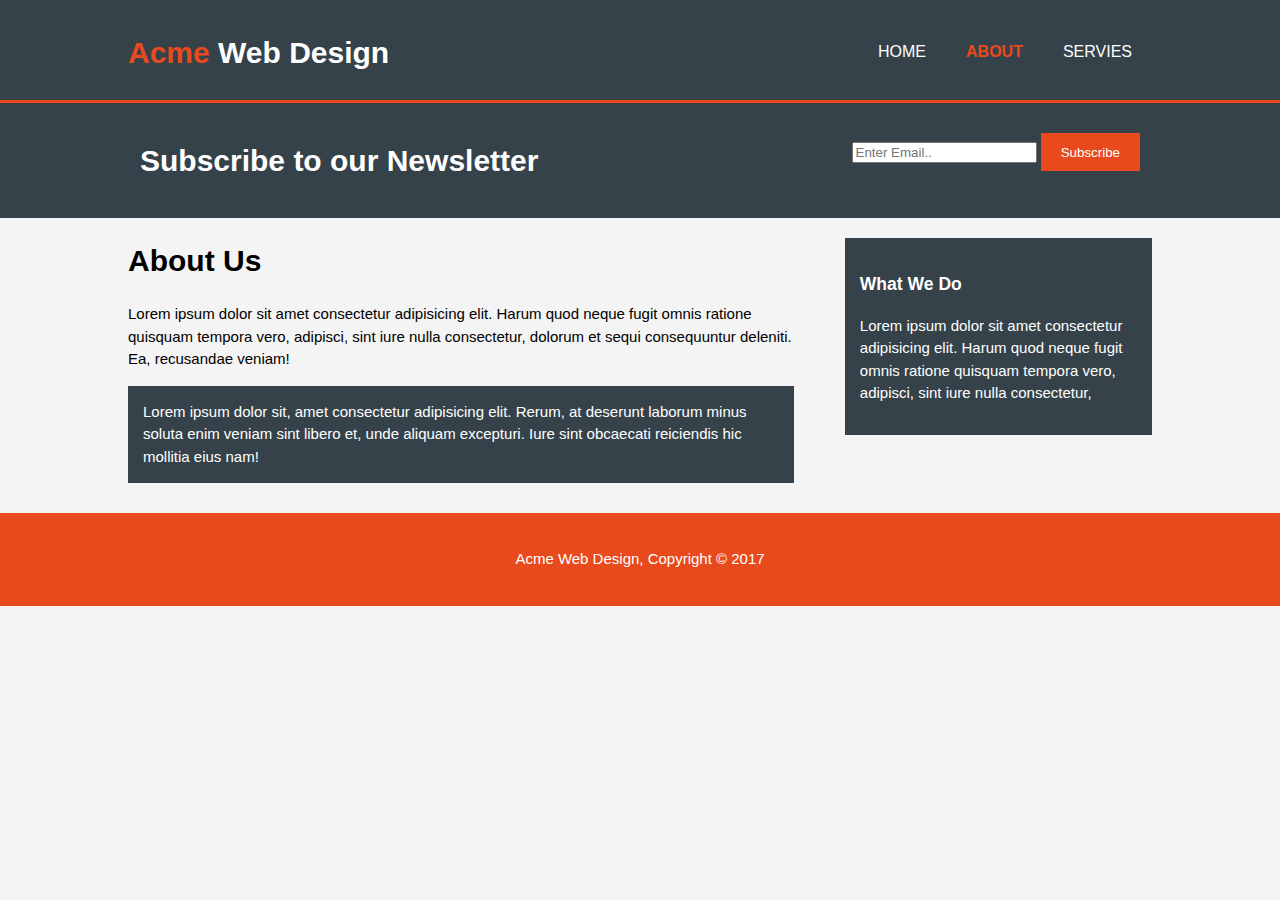
<file: Acme-Web-Design/about.html>
<!DOCTYPE html>
<html lang="en">
<head>
    <meta charset="UTF-8">
    <meta name="viewport" content="width=, initial-scale=1.0">
    <title>Acme Web Design | About</title>
    <link rel="stylesheet" href="style.css">
</head>
<body>
    <header>
         <div class="container">
             <div id="branding">
                <h1><span class="highlight">Acme</span> Web Design</h1>
             </div>
             <nav>
                <ul>
                    <li><a href="Index.html">Home</a></li>
                    <li class="current"><a href="about.html">About</a></li>
                    <li><a href="services.html">Servies</a></li> 
                </ul>
             </nav>
         </div>
    </header>

    <section id="newsletter">
        <div class="container">
            <h1>Subscribe to our Newsletter</h1>
            <form>
                <input type="email" placeholder="Enter Email..">
                <button type="submit" class="button1">Subscribe</button>

            </form>
        </div>
    </section>
    <section id="main">
        <div class="container">
            <article id="main-col">
                <h1 class="page-title">About Us</h1>
                <p>Lorem ipsum dolor sit amet consectetur adipisicing elit. Harum quod neque fugit omnis ratione quisquam tempora vero, adipisci, sint iure nulla consectetur, dolorum et sequi consequuntur deleniti. Ea, recusandae veniam!</p>
                <p class="dark">Lorem ipsum dolor sit, amet consectetur adipisicing elit. Rerum, at deserunt laborum minus soluta enim veniam sint libero et, unde aliquam excepturi. Iure sint obcaecati reiciendis hic mollitia eius nam!</p>  
            </article>
            <aside id="sidebar">
                <div class="dark">
                <h3>What We Do</h3>
                <p>Lorem ipsum dolor sit amet consectetur adipisicing elit. Harum quod neque fugit omnis ratione quisquam tempora vero, adipisci, sint iure nulla consectetur, </p>
            </div>
            </aside>
        </div>
    </section>
    <footer>
        <p>
            Acme Web Design, Copyright &copy; 2017
        </p>
    </footer>
</body>
</html>
</file>
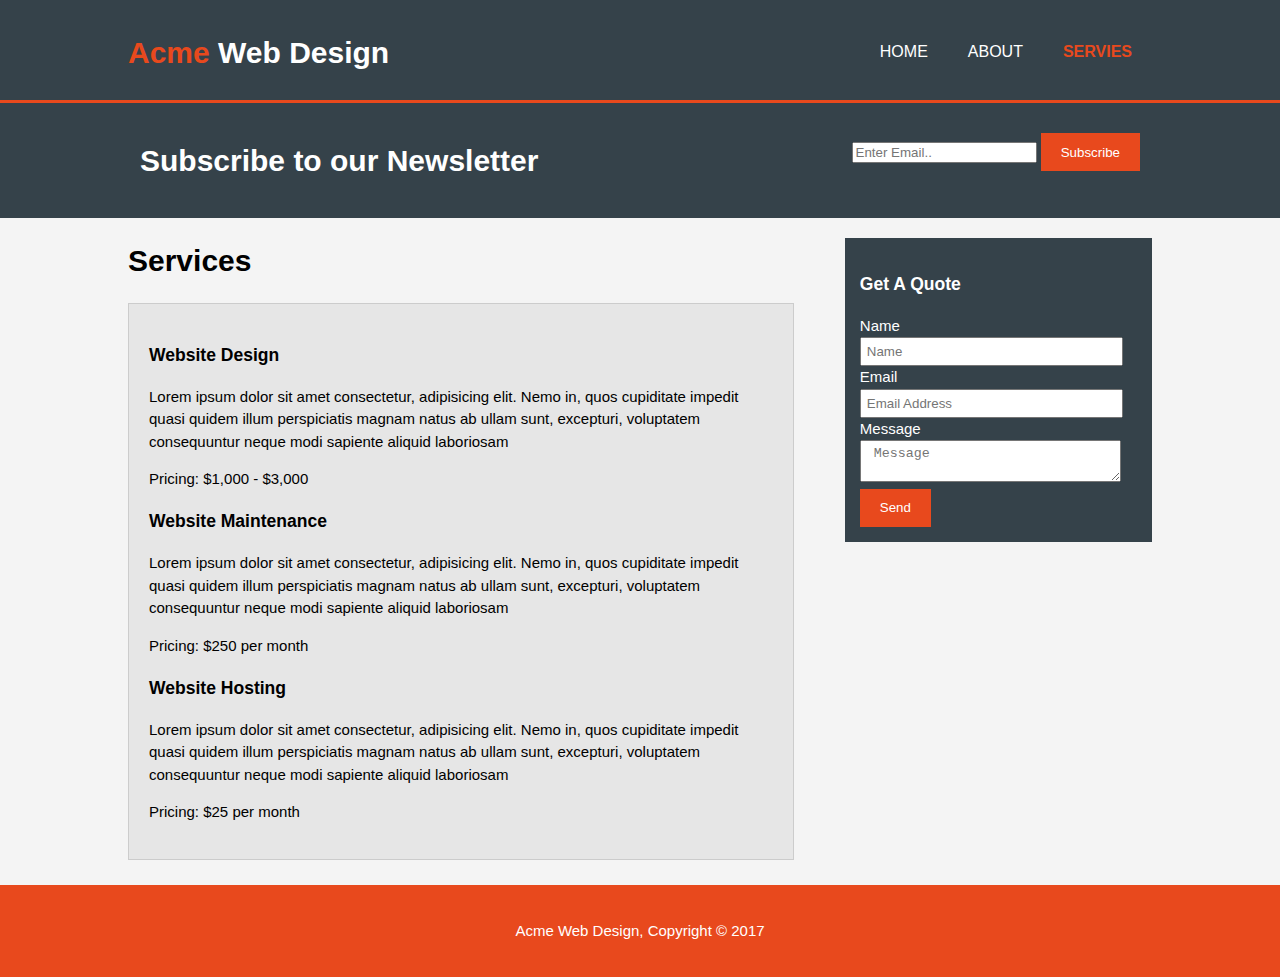
<file: Acme-Web-Design/services.html>
<!DOCTYPE html>
<html lang="en">
<head>
    <meta charset="UTF-8">
    <meta name="viewport" content="width=, initial-scale=1.0">
    <title>Acme Web Design | Services</title>
    <link rel="stylesheet" href="style.css">
</head>
<body>
    <header>
         <div class="container">
             <div id="branding">
                <h1><span class="highlight">Acme</span> Web Design</h1>
             </div>
             <nav>
                <ul>
                    <li><a href="Index.html">Home</a></li>
                    <li><a href="about.html">About</a></li>
                    <li class="current"><a href="services.html">Servies</a></li> 
                </ul>
             </nav>
         </div>
    </header>

    <section id="newsletter">
        <div class="container">
            <h1>Subscribe to our Newsletter</h1>
            <form>
                <input type="email" placeholder="Enter Email..">
                <button type="submit" class="button1">Subscribe</button>

            </form>
        </div>
    </section>
    <section id="main">
        <div class="container">
            <article id="main-col">
                <h1 class="page-title">Services</h1>  
                <ul id="services">
                    <li><h3>Website Design</h3>
                        <p>Lorem ipsum dolor sit amet consectetur, adipisicing elit. Nemo in, quos cupiditate impedit quasi quidem illum perspiciatis magnam natus ab ullam sunt, excepturi, voluptatem consequuntur neque modi sapiente aliquid laboriosam</p>
                        <p>Pricing: $1,000 - $3,000</p>
                        <h3>Website Maintenance</h3>
                        <p>Lorem ipsum dolor sit amet consectetur, adipisicing elit. Nemo in, quos cupiditate impedit quasi quidem illum perspiciatis magnam natus ab ullam sunt, excepturi, voluptatem consequuntur neque modi sapiente aliquid laboriosam</p>
                        <p>Pricing: $250 per month</p>
                        <h3>Website Hosting</h3>
                        <p>Lorem ipsum dolor sit amet consectetur, adipisicing elit. Nemo in, quos cupiditate impedit quasi quidem illum perspiciatis magnam natus ab ullam sunt, excepturi, voluptatem consequuntur neque modi sapiente aliquid laboriosam</p>
                        <p>Pricing: $25 per month</p>
                    </li>

                </ul>
            </article>
            <aside id="sidebar">
                <div class="dark">
                <h3>Get A Quote</h3>
                <form class="quote">
                    <div>
                        <label>Name</label><br>
                        <input type="text" placeholder="Name">
                    </div>
                    <div>
                        <label>Email</label><br>
                        <input type="text" placeholder="Email Address">
                    </div>
                    <div>
                        <label>Message</label><br>
                        <textarea placeholder=" Message"></textarea>
                    </div>
                    <button class="button1" type="submit" >Send</button>
                </form>
            </div>
            </aside>
        </div>
    </section>
    <footer>
        <p>
            Acme Web Design, Copyright &copy; 2017
        </p>
    </footer>
</body>
</html>
</file>
<file: Acme-Web-Design/style.css>
body {
     font: 15px/1.5 Arial, Helvetica, sans-serif;
     padding: 0;
     margin: 0;
     background-color: #f4f4f4;
}

.container {
    width: 80%;
    margin: auto;
    overflow: hidden;
}

ul {
    margin: 0;
    padding: 0;
}

.button1 {
    height: 38px;
    background: #e8491d;
    border: 0;
    padding-left: 20px;
    padding-right: 20px;
    color: #ffffff;
}

.dark {
    padding: 15px;
    background: #35424a;
    color: #ffffff;
    margin-top: 10px;
    margin-bottom: 10px;
}

header {
    background: #35424a;
    color:#ffffff;
    padding-top: 30px;
    min-height: 70px;
    border-bottom: #e8491d 3px solid;
}

header a {
    color:#ffffff;
    text-decoration: none;
    text-transform: uppercase;
    font-size: 16px;
}

header li {
    float: left;
    display: inline;
    padding: 0 20px 0 20px;
}

header #branding {
    float: left;
}

header #branding h1 {
    margin: 0;
}
header nav {
    float: right;
    margin-top: 10px;
}

header .highlight, header .current a {
    color: #e8491d;
    font-weight: bold;
}

header a:hover {
    color: #cccccc;
    font-weight: bold;
}

#showcase {
    min-height: 400px;
    background: url(laptop.jpg) no-repeat 0 -400px;
    text-align: center;
    color: #ffffff;
}

#showcase h1 {
    margin-top: 100px;
    font-size: 45px;
    margin-bottom: 10px;
}

#showcase p {
    font-size: 20px;
}

#newsletter {
    padding: 15px;
    color: #ffffff;
    background: #35424a;
}

#newsletter h1 {
    float: left;
}

#newsletter form {
    float: right;
    margin-top: 15px;
}

#newletter input[type="email"] {
    padding: 4px;
    height: 25px;
    width: 250px;
}

#boxes {
    margin-top: 20px;
}

#boxes .box {
    float: left;
    text-align: center;
    width: 30%;
    padding: 10px;
}

#boxes .box img {
    width: 90px;
}

aside#sidebar {
    float: right;
    width: 30%;
    margin-top: 10px;
}

aside#sidebar .quote input, aside#sidebar .quote textarea{
    width: 90%;
    padding: 5px;

}

article#main-col {
    float: left;
    width: 65%;

}

ul#services li {
    list-style: none;
    padding: 20px;
    border: #cccccc solid 1px;
    margin-bottom: 5px;
    background: #e6e6e6;
}

footer {
    padding: 20px;
    margin-top: 20px;
    color: #ffffff;
    background-color: #e8491d;
    text-align: center;
}

@media(max-width: 768px) {
   header #brading,
   header nav,
   header nav li 
   #newsletter h1,
   #newsletter form,
   #boxes .box, 
   article#main-col,
   aside#sidebar {
    float: none;
    text-align: center;
    width: 100%;
   }

   header {
    padding-bottom: 20px;
   }
   
   #showcase h1 {
    margin-top: 40px;
   }

   #newsletter button,
   .quote button {
    display: block;
    width: 100%;
   }

   #newsletter form input[type="email"],
   .quote textarea {
    width: 100%;
    margin-bottom: 5px;

   }
}
</file>
